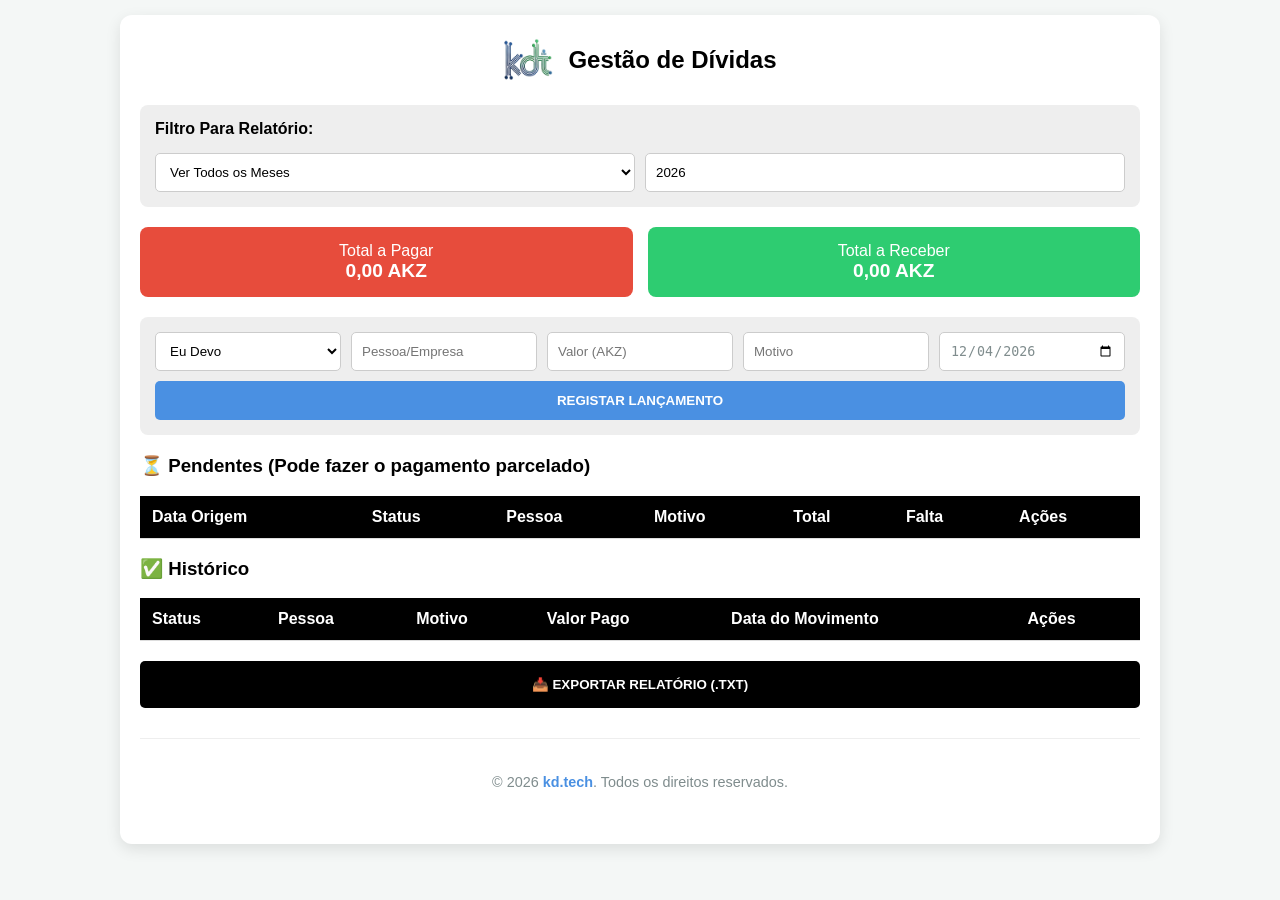
<file: index.html>
<!DOCTYPE html>
<html lang="pt">
<head>
    <meta charset="UTF-8">
    <meta name="viewport" content="width=device-width, initial-scale=1.0">
    <title>Gestão Financeira KD</title>
    <link rel="stylesheet" href="style.css">
    <link rel="shortcut icon" href="favicon.ico" type="image/x-icon">

    <!-- <style>
    </style> -->

</head>
<body>

<div class="container">
    <header class="header-app">
        <div class="logo-area" id="logoContainer">
            <img src="logo-kd.png" alt="Logo KD"> 
        </div>
        <h2 style="margin: 0;">Gestão de Dívidas</h2>
    </header>

    <div class="section">
        <strong>Filtro Para Relatório:</strong>
        <div class="grid-form">
            <select id="filtroMes" onchange="atualizarInterface()">
                <option value="todos">Ver Todos os Meses</option>
                <option value="01">Janeiro</option><option value="02">Fevereiro</option>
                <option value="03" selected>Março</option><option value="04">Abril</option>
                <option value="05">Maio</option><option value="06">Junho</option>
                <option value="07">Julho</option><option value="08">Agosto</option>
                <option value="09">Setembro</option><option value="10">Outubro</option>
                <option value="11">Novembro</option><option value="12">Dezembro</option>
            </select>
            <input type="number" id="filtroAno" value="2026" onchange="atualizarInterface()">
        </div>
    </div>

    <div class="dashboard">
        <div class="card devo">Total a Pagar<span id="saldoDevo">0 AKZ</span></div>
        <div class="card receber">Total a Receber<span id="saldoReceber">0 AKZ</span></div>
    </div>

    <div class="section">
        <div class="grid-form">
            <select id="tipo">
                <option value="devo">Eu Devo</option>
                <option value="receber">Devem-me</option>
            </select>
            <input type="text" id="pessoa" placeholder="Pessoa/Empresa">
            <input type="number" id="valorTotal" placeholder="Valor (AKZ)">
            <input type="text" id="motivo" placeholder="Motivo">
            <input type="date" id="data">
        </div>
        <button class="btn-add" onclick="adicionarRegisto()">REGISTAR LANÇAMENTO</button>
    </div>

    <h3>⏳ Pendentes (Pode fazer o pagamento parcelado)</h3>
    <div class="table-wrap">
        <table id="tabelaPendentes">
            <thead>
                <tr>
                    <th>Data Origem</th>
                    <th>Status</th>
                    <th>Pessoa</th>
                    <th>Motivo</th>
                    <th>Total</th>
                    <th>Falta</th>
                    <th>Ações</th>
                </tr>
            </thead>
            <tbody></tbody>
        </table>
    </div>

    <h3>✅ Histórico</h3>
    <div class="table-wrap">
        <table id="tabelaPagas">
            <thead>
                <tr>
                    <th>Status</th>
                    <th>Pessoa</th>
                    <th>Motivo</th>
                    <th>Valor Pago</th>
                    <th>Data do Movimento</th>
                    <th>Ações</th>
                </tr>
            </thead>
            <tbody></tbody>
        </table>
    </div>

    <!-- Botão exportar movido para cá -->
    <button class="btn-export" onclick="exportarParaTXT()">📥 EXPORTAR RELATÓRIO (.TXT)</button>

    <footer>
        <p>&copy; 2026 <strong>kd.tech</strong>. Todos os direitos reservados.</p>
    </footer>
</div>

<script>
    // Carrega os dados do localStorage (ou inicia um array vazio se não existir)
let finance_db = JSON.parse(localStorage.getItem('finance_kd_v4')) || [];

// Define a data atual automaticamente no input de data
document.getElementById('data').valueAsDate = new Date();

// Define o filtro padrão (todos os meses)
document.getElementById('filtroMes').value = "todos"; 

// Define o ano atual no filtro
document.getElementById('filtroAno').value = new Date().getFullYear();


// =========================
// ADICIONAR NOVO REGISTO
// =========================
function adicionarRegisto() {

    // Cria o objeto com os dados do formulário
    const item = {
        id: Date.now(), // ID único baseado no timestamp
        tipo: document.getElementById('tipo').value, // "devo" ou "devem-me"
        pessoa: document.getElementById('pessoa').value,
        valor: parseFloat(document.getElementById('valorTotal').value) || 0,
        restante: parseFloat(document.getElementById('valorTotal').value) || 0, // valor ainda em dívida
        data: document.getElementById('data').value,
        motivo: document.getElementById('motivo').value,
        concluido: false, // ainda não pago
        isParcela: false // controle de parcelas (não usado ainda)
    };

    // Validação básica dos campos
    if(!item.pessoa || item.valor <= 0 || !item.data) 
        return alert("Preencha os campos!");

    // Adiciona ao banco
    finance_db.push(item);

    // Salva e atualiza interface
    salvarEDesenhar();

    // Limpa os campos do formulário
    limparCampos();
}


// =========================
// ESTORNAR PAGAMENTO
// =========================
function estornarPagamento(id) {

    // Encontra o item pelo ID
    const index = finance_db.findIndex(i => i.id === id);
    if(index === -1) return;

    const item = finance_db[index];

    // Confirmação do usuário
    if (!confirm(`Tem certeza que deseja estornar o pagamento de ${item.pessoa}?`)) return;

    // Cria novamente a dívida original
    const dividaOriginal = {
        id: Date.now() + Math.floor(Math.random() * 1000), // novo ID
        tipo: item.tipo,
        pessoa: item.pessoa,
        valor: item.valor,
        restante: item.valor, // volta ao valor total
        data: item.data,
        motivo: item.motivo,
        concluido: false,
        isParcela: false
    };

    // Adiciona a dívida de volta e remove o pagamento
    finance_db.push(dividaOriginal);
    finance_db.splice(index, 1);

    salvarEDesenhar();
}


// =========================
// ELIMINAR PAGAMENTO (PAGO)
// =========================
function eliminarPagamento(id) {
    if(confirm("Deseja eliminar este registro permanentemente?")) {
        finance_db = finance_db.filter(i => i.id !== id);
        salvarEDesenhar();
    }
}


// =========================
// REALIZAR PAGAMENTO
// =========================
function realizarPagamento(id) {

    // Busca o item original
    const index = finance_db.findIndex(i => i.id === id);
    if(index === -1) return;

    const original = finance_db[index];
    
    // Solicita valor a pagar
    let valorInput = prompt(`Valor a pagar/receber de ${original.pessoa}:\nFalta: ${original.restante.toFixed(2)} AKZ`);
    if(valorInput === null || valorInput === "") return;
    
    let valorPago = parseFloat(valorInput);

    // Validação
    if(isNaN(valorPago) || valorPago <= 0) 
        return alert("Valor inválido!");

    // Solicita data do pagamento
    let dataP = prompt("Data (AAAA-MM-DD):", new Date().toISOString().split('T')[0]);
    if(!dataP) return;

    // Cria registo no histórico com o valor pago neste movimento
    const registoHistorico = {
        id: Date.now() + Math.floor(Math.random() * 1000),
        tipo: original.tipo,
        pessoa: original.pessoa,
        valor: valorPago, // apenas o valor pago neste movimento
        data: dataP,
        motivo: original.motivo,
        concluido: true,
        isParcela: valorPago < original.restante // é parcela se ainda ficou valor em falta
    };

    // Adiciona o movimento ao histórico
    finance_db.push(registoHistorico);

    // Se pagou tudo (ou mais): remove dos pendentes
    if(valorPago >= original.restante) {
        finance_db.splice(index, 1);
    } else {
        // Pagamento parcial: atualiza o restante e o valor total visível nos pendentes
        original.restante -= valorPago;
        original.valor = original.restante; // coluna "Total" passa a mostrar o valor em falta
    }

    salvarEDesenhar();
}


// =========================
// ELIMINAR (GENÉRICO)
// =========================
function eliminar(id) {
    if(confirm("Deseja apagar?")) {
        finance_db = finance_db.filter(i => i.id !== id);
        salvarEDesenhar();
    }
}


// =========================
// SALVAR + ATUALIZAR UI
// =========================
function salvarEDesenhar() {

    // Salva no localStorage
    localStorage.setItem('finance_kd_v4', JSON.stringify(finance_db));

    // Atualiza a interface
    atualizarInterface();
}


// =========================
// LIMPAR CAMPOS DO FORM
// =========================
function limparCampos() {
    document.getElementById('pessoa').value = '';
    document.getElementById('valorTotal').value = '';
    document.getElementById('motivo').value = '';
}


// =========================
// FORMATAR MOEDA (Kwanza)
// =========================
function formatarKz(n) {
    return n.toLocaleString('pt-AO', { minimumFractionDigits: 2 }) + " AKZ";
}


// =========================
// EXPORTAR PARA TXT
// =========================
function exportarParaTXT() {

    if (finance_db.length === 0) return alert("Sem dados!");

    let t = "=== RELATÓRIO FINANCEIRO KD ===\n\n";

    // Ordena por data
    const todos = [...finance_db];
    todos.sort((a, b) => new Date(a.data) - new Date(b.data));

    // Monta o conteúdo do arquivo
    todos.forEach(i => {
        let tipoExport = i.concluido ? "PAGO" : (i.tipo === "devo" ? "DEVO" : "DEVEM-ME");

        t += `${i.data} | ${tipoExport} | ${i.pessoa} | ${formatarKz(i.valor)} | Motivo: ${i.motivo}\n`;
    });

    // Cria e baixa o arquivo
    const blob = new Blob([t], { type: "text/plain" });
    const a = document.createElement("a");

    a.href = URL.createObjectURL(blob);
    a.download = "relatorio_kd.txt";
    a.click();
}


// =========================
// ATUALIZAR INTERFACE
// =========================
function atualizarInterface() {

    const mesF = document.getElementById('filtroMes').value;
    const anoF = document.getElementById('filtroAno').value;

    const tPendentes = document.querySelector('#tabelaPendentes tbody');
    const tPagas = document.querySelector('#tabelaPagas tbody');
    
    // Limpa tabelas
    tPendentes.innerHTML = '';
    tPagas.innerHTML = '';

    let totalDevo = 0, totalReceber = 0;

    // Percorre todos os registros
    finance_db.forEach(item => {

        const [ano, mes, dia] = item.data.split('-');

        // Filtra por mês/ano
        if (mesF === "todos" || (mes === mesF && ano === String(anoF))) {

            const tr = document.createElement('tr');

            // REGISTROS PENDENTES
            if(!item.concluido) {

                if(item.tipo === 'devo') 
                    totalDevo += item.restante; 
                else 
                    totalReceber += item.restante;

                tr.innerHTML = `
                    <td>${dia}/${mes}/${ano}</td>
                    <td>${item.tipo === 'devo' ? 'Devo' : 'Devem-me'}</td>
                    <td>${item.pessoa}</td>
                    <td>${item.motivo}</td>
                    <td>${formatarKz(item.valor)}</td>
                    <td style="color:red;font-weight:bold">${formatarKz(item.restante)}</td>
                    <td>
                        <button class="btn-pay" onclick="realizarPagamento(${item.id})">Pagar</button>
                        <button class="btn-del" onclick="eliminar(${item.id})">×</button>
                    </td>`;

                tPendentes.appendChild(tr);

            } else {

                // REGISTROS PAGOS (histórico) — inclui Motivo
                tr.innerHTML = `
                    <td>${item.tipo === 'devo' ? 'Entreguei' : 'Recebi'} ${item.isParcela ? '<span class="tag-parcela">Parcela</span>' : ''}</td>
                    <td>${item.pessoa}</td>
                    <td>${item.motivo}</td>
                    <td>${formatarKz(item.valor)}</td>
                    <td>${dia}/${mes}/${ano}</td>
                    <td>
                        <button class="btn-del estornar" onclick="estornarPagamento(${item.id})">Estornar</button>
                        <button class="btn-del" onclick="eliminarPagamento(${item.id})">Eliminar</button>
                    </td>`;

                tPagas.appendChild(tr);
            }
        }
    });

    // Atualiza totais
    document.getElementById('saldoDevo').innerText = formatarKz(totalDevo);
    document.getElementById('saldoReceber').innerText = formatarKz(totalReceber);
}


// Inicializa a interface ao carregar
atualizarInterface();
</script>
</body>
</html>
</file>
<file: style.css>
:root {
    --primary: #4a90e2;
    --devo: #e74c3c;
    --receber: #2ecc71;
    --estornar: rgb(173, 173, 9);
    --bg: #f4f7f6;
}

body { 
    font-family: 'Segoe UI', sans-serif; 
    background: var(--bg); 
    margin: 0; 
    padding: 15px; 
}

.container { 
    max-width: 1000px; 
    margin: auto; 
    background: white; 
    padding: 20px; 
    border-radius: 12px; 
    box-shadow: 0 5px 15px rgba(0,0,0,0.1); 
}

/* Estilo do Título com Logo */
.header-app { 
    display: flex; 
    align-items: center; 
    justify-content: center; 
    gap: 15px; 
    margin-bottom: 20px; 
}

.logo-area { 
    width: 50px; 
    height: 50px; 
    display: flex; 
    align-items: center; 
    justify-content: center; 
    font-size: 40px; 
} 

/* Ajusta aqui o tamanho */
.logo-area img { 
    max-width: 100%; 
    height: auto; 
    border-radius: 8px; 
}

.dashboard { 
    display: grid; 
    grid-template-columns: 1fr 1fr; 
    gap: 15px; 
    margin: 20px 0; 
}

.card { 
    padding: 15px; 
    border-radius: 8px; 
    color: white; 
    text-align: center; 
}

.card.devo { 
    background: var(--devo); 
    cursor: pointer;
}

.card.devo:hover { 
    background: rgb(100, 4, 4); 
}

.card.receber { 
    background: var(--receber); 
    cursor: pointer;
}

.card.receber:hover { 
    background: rgb(3, 49, 3);
}

.card span { 
    display: block; 
    font-size: 1.2rem; 
    font-weight: bold; 
}

#tipo, 
#filtroMes {
    background-color: #ffffff;
    color: #000000;
}

#data {
    background-color: #fff;
    color: #7f8c8d;
}

.section { 
    background: #eee; 
    padding: 15px; 
    border-radius: 8px; 
    margin-bottom: 20px; 
}

.section strong {
    display: inline-block;
    margin-bottom: 15px;
}

/* #filtroMes {
    background-color: #000;
    color: #fff;
} */

.grid-form { 
    display: grid; 
    grid-template-columns: repeat(auto-fit, minmax(150px, 1fr)); 
    gap: 10px; 
}

input, select { 
    padding: 10px; 
    border: 1px solid #ccc; 
    border-radius: 5px; 
    width: 100%; 
    box-sizing: border-box; 
}

button { 
    cursor: pointer; 
    border: none; 
    border-radius: 5px; 
    font-weight: bold; 
    transition: 0.3s; 
}

.btn-add { 
    background: var(--primary); 
    color: white; 
    padding: 12px; 
    width: 100%; 
    margin-top: 10px; 
}

.btn-add:hover {
    background-color: #042448;
}

.btn-pay { 
    background: #3498db; 
    color: white; 
    padding: 5px 10px; 
}

.btn-del { 
    background: #c0392b; 
    color: white; 
    padding: 5px 10px; 
}

.btn-export { 
    background: #000000; 
    color: white; 
    padding: 16px; 
    width: 100%; 
    margin-top: 20px; 
}

.btn-export:hover {
    background-color: #5a5858;
}

.table-wrap { 
    overflow-x: auto; 
    margin-top: 10px; 
}

table { 
    width: 100%; 
    border-collapse: collapse; 
    min-width: 700px; 
}

th, td { 
    padding: 12px; 
    border-bottom: 1px solid #ddd; 
    text-align: left; 
}

th { 
    background: #000000; 
    color: #fff;
}

.tag-parcela { 
    font-size: 0.7rem; 
    background: #ddd; 
    padding: 2px 5px; 
    border-radius: 3px; 
    margin-left: 5px; 
    color: #c0392b;
}


#tabelaPendentes tbody tr:nth-child(even),
#tabelaPagas tbody tr:nth-child(even) {
    background-color: #dfdddd;
}

footer {
    margin-top: 30px;
    text-align: center;
    padding: 20px;
    font-size: 0.9rem;
    color: #7f8c8d;
    border-top: 1px solid #eee;
}

footer strong {
    color: var(--primary);
}

@media (max-width: 971px) {
    .btn-del,
    .btn-pay {
        display: block;
        width: 100%;
        margin-bottom: 4px;
    }

    .estornar {
        background-color: var(--primary);
    }
}

@media (max-width: 600px) {
    .dashboard { 
        grid-template-columns: 1fr; 
    }

    .grid-form { 
        grid-template-columns: 1fr; 
    }

    .header-app { 
        flex-direction: column; 
        text-align: center; 
    }

    .btn-export {
        font-size: 0.7rem;
    }
}
</file>
